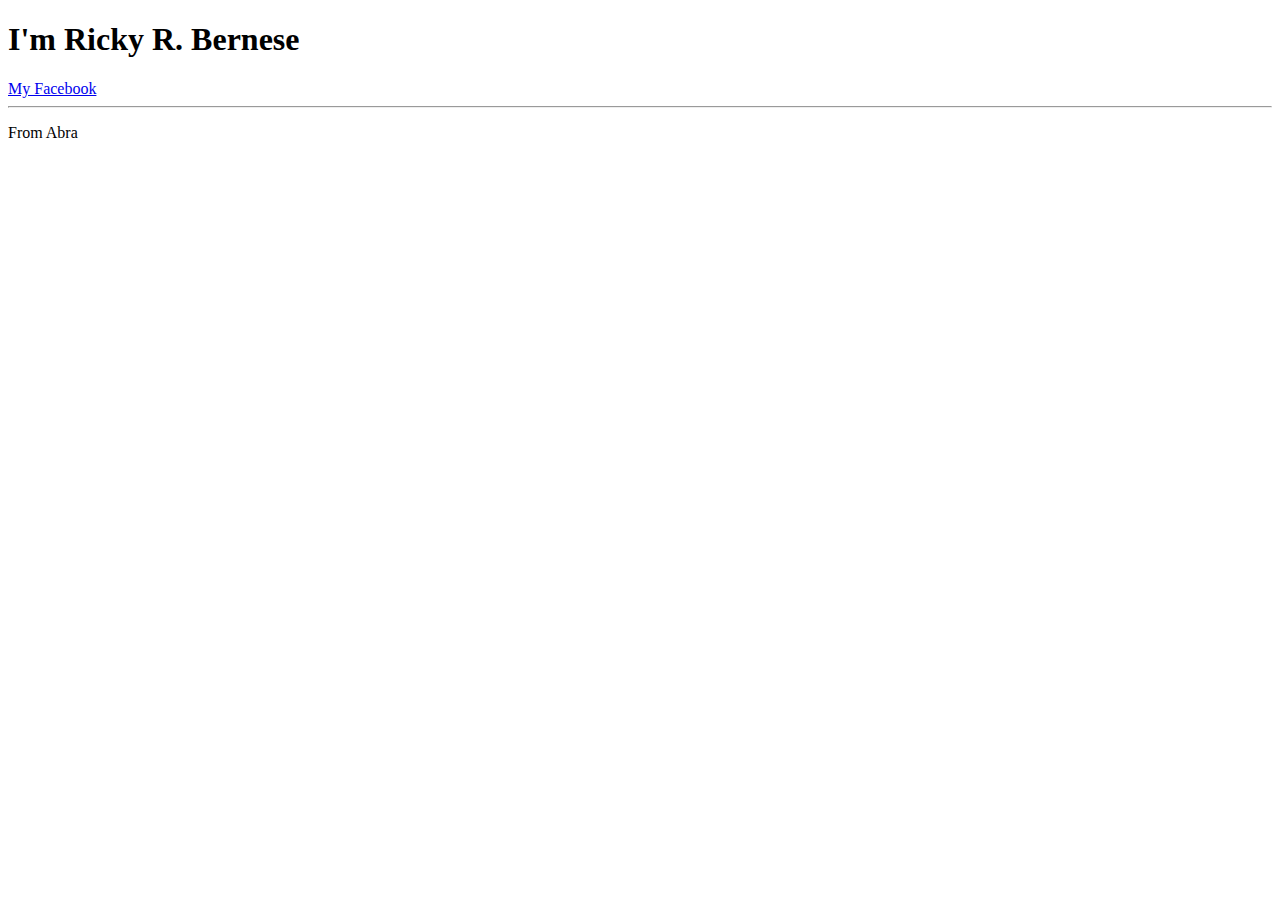
<file: myinfo.html>
<!DOCTYPE html>
<html>
<head>
    <meta charset="UTF-8">
    <meta http-equiv="X-UA-Compatible" content="IE=edge">
    <meta name="viewport" content="width=device-width, initial-scale=1.0">
    <title>My Information</title>
</head>
<body>
    <h1>I'm Ricky R. Bernese</h1>
    <a href="https://facebook.com/"> My Facebook</a>
    <hr>
    <p>
        From Abra
    </p>
</body>
</html>
</file>
